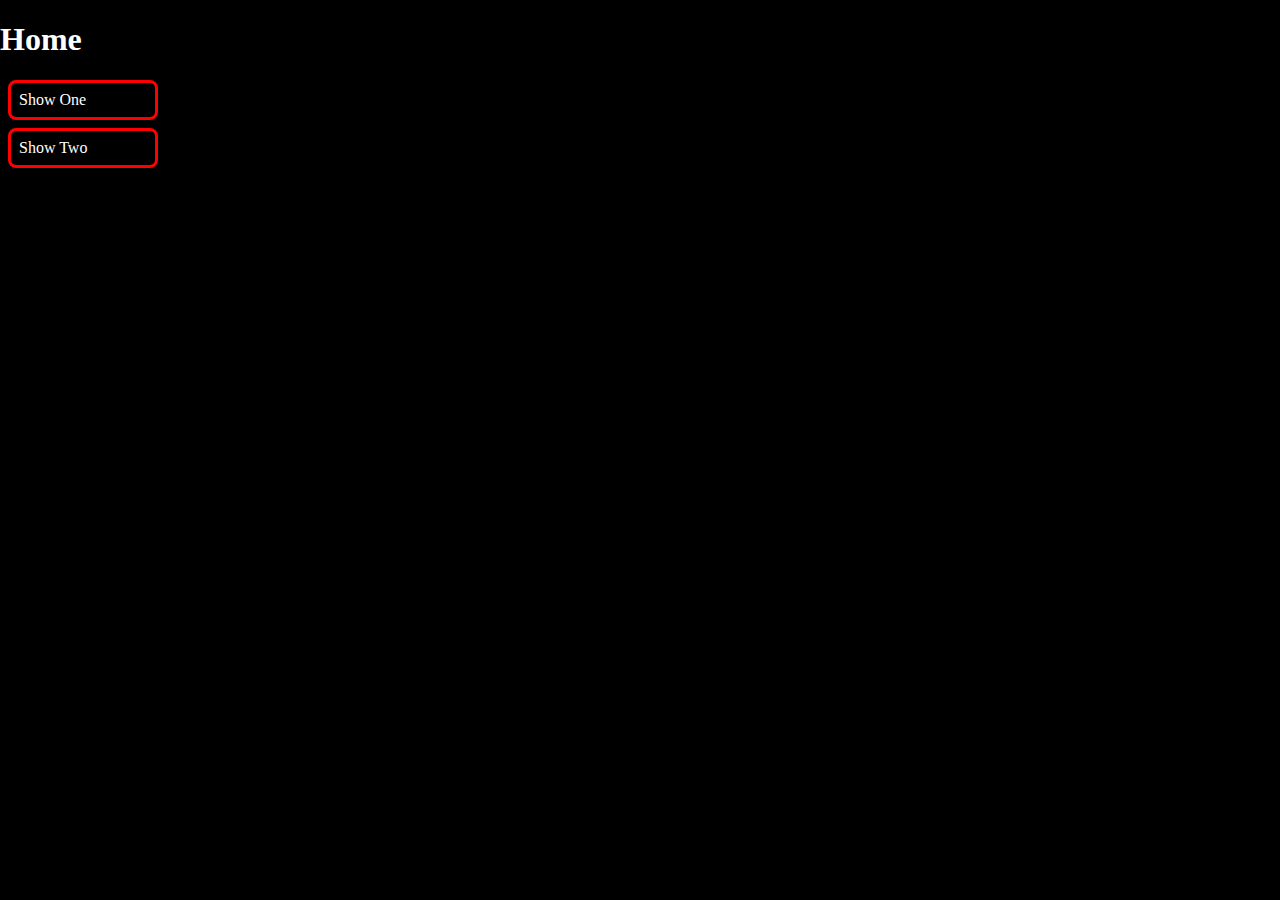
<file: examples/simple/index.html>
<!DOCTYPE html>
<html>
<head>
  <meta http-equiv="Content-type" content="text/html; charset=utf-8">
  <title>VPBooklet Simple Example</title>
  
  <link rel="stylesheet" href="../../vp-booklet.css" type="text/css" media="screen" charset="utf-8">
  <link rel="stylesheet" href="css/shared.css" type="text/css" media="screen" charset="utf-8">
  <link rel="stylesheet" href="css/home.css" type="text/css" media="screen" charset="utf-8">
  <link rel="stylesheet" href="css/one.css" type="text/css" media="screen" charset="utf-8">
  <link rel="stylesheet" href="css/two.css" type="text/css" media="screen" charset="utf-8">
  
  <!-- third-party libraries, required for VPBooklet -->
  <!-- by convention all of these libraries would normally live under the "lib" folder -->
  <script src="../../3rdparty/modernizr.custom.99559.js" type="text/javascript" charset="utf-8"></script>
  <script src="../../3rdparty/prefixfree.min.js" type="text/javascript" charset="utf-8"></script>
  <script src="../../3rdparty/sprintf.js" type="text/javascript" charset="utf-8"></script>
  
  <!-- Load up VPUtils first, as VPBooklet relies on it -->
  <script src="../../VPUtils.js" type="text/javascript" charset="utf-8"></script>
  <script src="../../VPBooklet.js" type="text/javascript" charset="utf-8"></script>
  
  <!-- finally load the controllers -->
  <script src="controllers/home.js" type="text/javascript" charset="utf-8"></script>
  <script src="controllers/one.js" type="text/javascript" charset="utf-8"></script>
  <script src="controllers/two.js" type="text/javascript" charset="utf-8"></script>
  
</head>
<body>
  <!-- by default, VPBooklet uses #navigation as the parent element for controller views -->
  <div id="navigation"></div>
  <div id="other"></div>
</body>
</html>
</file>
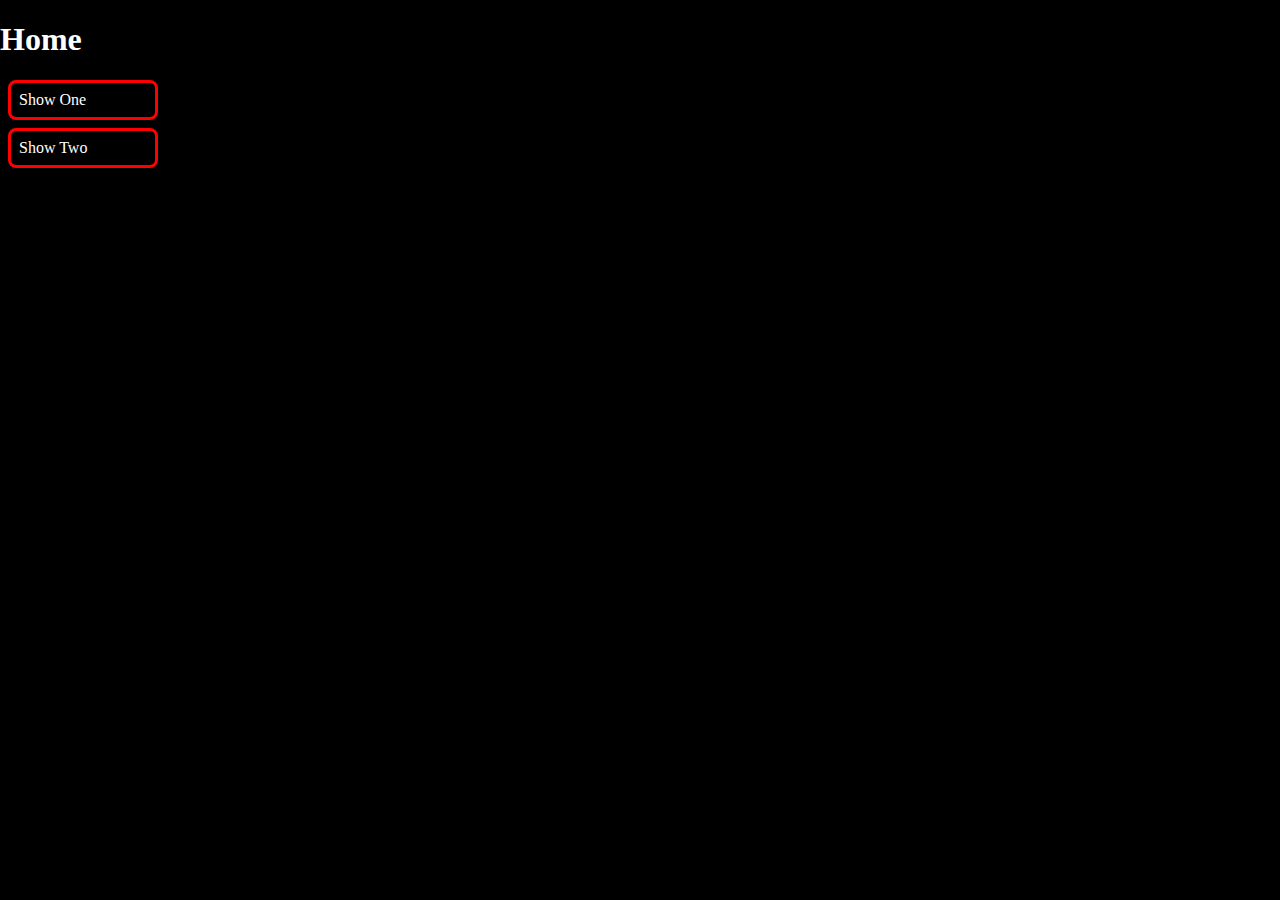
<file: examples/self-contained/self-contained.html>
<!DOCTYPE html>
<html>
<head>
  <meta http-equiv="Content-type" content="text/html; charset=utf-8">
  <title>VPBooklet Self-Contained Example</title>
  
  <link rel="stylesheet" href="../../vp-booklet.css" type="text/css" media="screen" charset="utf-8">
  <style type="text/css" media="screen">
  /* A very basic button */
  .button {
    margin: 8px;
    padding: 8px;
    border: 3px solid red;
    border-radius: 8px;
    width: 150px;
  }
  
  /* show it in green on controller one */
  .one-controller .button {
    border-color: green;
  }
  
  /* and in blue on controller two */
  #two .button {
    border-color: blue;
  }
  
  /* a basic style for the "other" div, ensuring it doesn't get obscured by #navigation  */
  #other {
    position: relative;
    z-index: 1;
  }
  
  /* keyframe animation definitions for showing/hiding */
  @keyframes slide-in-down {
    from {
      transform: translateY(100%);
    }
    to {
      transform: translateY(0);
    }
  }
  @keyframes slide-out-up {
    from {
      transform: translateY(0);
    }
    to {
      transform: translateY(100%);
    }
  }
  @keyframes slide-in-left {
    from {
      transform: translateX(100%);
    }
    to {
      transform: translateX(0);
    }
  }
  @keyframes slide-out-right {
    from {
      transform: translateX(0);
    }
    to {
      transform: translateX(100%);
    }
  }
  @keyframes fade-in {
    from {
      opacity: 0;
    }
    to {
      opacity: 1;
    }
  }
  @keyframes fade-out {
    from {
      opacity: 1;
    }
    to {
      opacity: 0;
    }
  }
  </style>
  
  <!-- third-party libraries, required for VPBooklet -->
  <script src="../../3rdparty/modernizr.custom.99559.js" type="text/javascript" charset="utf-8"></script>
  <script src="../../3rdparty/prefixfree.min.js" type="text/javascript" charset="utf-8"></script>
  <script src="../../3rdparty/sprintf.js" type="text/javascript" charset="utf-8"></script>
  <!-- Load up VPUtils first, as VPBooklet relies on it -->
  <script src="../../VPUtils.js" type="text/javascript" charset="utf-8"></script>
  <script src="../../VPBooklet.js" type="text/javascript" charset="utf-8"></script>
  
  <!-- and now for our simple 3 controller app -->
  <script type="text/javascript" charset="utf-8">
  // a simple homeController, which shows two buttons
  var homeController = new VPController({
    name: "home",       // all controllers must have a name
    viewDefinition: {   // a VPUtils.buildElement style view element definition
      type: "div",
      children: [
        { type: "h1", textContent: "Home" },
        { type: "div", className: "button one", textContent: "Show One" },
        { type: "div", className: "button two", textContent: "Show Two" }
      ]
    },
    actions: [          // some simple actions to go off to different controllers
      { selector: ".one", action: "show", arguments: ["one"] },
      { selector: ".two", action: "show", arguments: ["two"] }
    ],
    autoStart: true,    // we want this controller to automatically start
    // (optionaly) define some animations to use when showing and hiding this controller
    showAnimation: { name: 'slide-in-down', duration: 1 },
    hideAnimation: { name: 'slide-out-up', duration: 1 }
  });
  
  var oneController = new VPController({
    name: "one",
    viewClassName: "one-controller",  // this controller's view will get this class name set
    displayReference: "main",         // controllers can be given a displayReference...
    viewDefinition: {
      type: "div",
      children: [
        { type: "h1", textContent: "Here's controller one!" },
        { type: "div", className: "button home", textContent: "Go back home" },
        {
          type: "div",
          children: [
            { type: "textNode", textContent: "You have visited this controller " },
            { type: "span", className: "counter" },
            { type: "textNode", textContent: " times" }
          ]
        }
      ]
    },
    actions: [
      { selector: ".home", action: "show", arguments: ["home"] },
    ],
    outlets: [
      { selector: ".counter", name: "counterSpan" }   // for this controller, we're defining a "counterSpan" outlet
    ],
    showAnimation: { name: 'slide-in-left', timingFunction: 'ease-out', duration: 1 },
    hideAnimation: { name: 'slide-out-right', timingFunction: 'ease-in', duration: 1 },
    // set up a variable that this controller can use to track number of times it's been shown
    shownCounter: 0
  });
  // this controller gets a handleWillAppear method which will be called when this controller is about to appear
  oneController.handleWillAppear = function handleWillAppear() {
    // first up, increment the shownCounter value
    this.shownCounter = this.shownCounter + 1;
    // then we'll set the textContent of the counterSpan outlet to be this new value
    this.counterSpan.textContent = this.shownCounter;
  };

  var twoController = new VPController({
    name: "two",
    viewID: "two",      // this controller's view element will get this set as its "id" value
    parentSelector: "#other",   // explicitly set the selector for the parent element...
    displayReference: "main",   // only one controller with this reference can be visible at a time
    viewDefinition: {
      type: "div",
      children: [
        { type: "h1", textContent: "Here's controller two!" },
        { type: "div", className: "button one", textContent: "Show One" },
        { type: "div", className: "button hello", textContent: "Say Hello" },
        { type: "div", className: "button home", textContent: "Go back home" }
      ]
    },
    actions: [
      // this time, to show controller one we'll call the "show" action targetting the controller named "one"
      // the displayReference system ensures that this controller will be hidden
      { selector: ".one", action: "show", target: "one" },
      // but for "home" we'll use this.show
      { selector: ".home", action: "show", arguments: ["home"] },
      // and wire up an action for the "hello" button
      { selector: ".hello", action: "sayHello" }
    ],
    // this time we're going to delay the showing animation a little bit
    // VPBooklet will automatically set the animation-fill-mode to help ensure styles are applied correctly
    showAnimation: { name: 'fade-in', timingFunction: 'ease-in-out', duration: 1, delay: 0.5 },
    hideAnimation: { name: 'fade-out', timingFunction: 'ease-in-out', duration: 1 }
  });
  // a very simple action
  twoController.sayHello = function sayHello() {
    window.alert("Hello!");
  }
  </script>
</head>
<body>
  <!-- by default, VPBooklet uses #navigation as the parent element for controller views -->
  <div id="navigation"></div>
  <div id="other"></div>
</body>
</html>
</file>
<file: vp-booklet.css>
/*
  VPBooklet
  A light-weight, extensible, HTML5/JS/CSS3 application framework

  vp-booklet.css
  simple base-styles for VPBooklet-based apps
  NB these styles are a guide, and intended to be overridden or discarded

  (c) 2011-13, Steve Sims, John-Paul Harold, and Vert Pixels Ltd.
  All Rights Reserved

  Redistribution and use in source and binary forms, with or without modification, are permitted provided that the following conditions are met:

  1) Redistributions of source code must retain the above copyright notice, this list of conditions and the following disclaimer.
  2) Redistributions in binary form must reproduce the above copyright notice, this list of conditions and the following disclaimer in the documentation and/or other materials provided with the distribution.

  THIS SOFTWARE IS PROVIDED BY THE COPYRIGHT HOLDERS AND CONTRIBUTORS "AS IS" AND ANY EXPRESS OR IMPLIED WARRANTIES, INCLUDING, BUT NOT LIMITED TO, THE IMPLIED WARRANTIES OF MERCHANTABILITY AND FITNESS FOR A PARTICULAR PURPOSE ARE DISCLAIMED. IN NO EVENT SHALL THE COPYRIGHT HOLDER OR CONTRIBUTORS BE LIABLE FOR ANY DIRECT, INDIRECT, INCIDENTAL, SPECIAL, EXEMPLARY, OR CONSEQUENTIAL DAMAGES (INCLUDING, BUT NOT LIMITED TO, PROCUREMENT OF SUBSTITUTE GOODS OR SERVICES; LOSS OF USE, DATA, OR PROFITS; OR BUSINESS INTERRUPTION) HOWEVER CAUSED AND ON ANY THEORY OF LIABILITY, WHETHER IN CONTRACT, STRICT LIABILITY, OR TORT (INCLUDING NEGLIGENCE OR OTHERWISE) ARISING IN ANY WAY OUT OF THE USE OF THIS SOFTWARE, EVEN IF ADVISED OF THE POSSIBILITY OF SUCH DAMAGE.
*/

* {
    -ms-user-select: none;
  user-select: none;
    -ms-user-drag: none;
  user-drag: none;
  
  box-sizing: border-box;
}

/* main */

html {
  position: relative;
  height: 100%;
  overflow: hidden;
  tap-highlight-color: rgba(0,0,0,0);
}

body {
  margin: 0;
  background: #000;
  color: white;
  overflow: hidden;
}

#navigation {
  position: absolute;
  width: 100%;
  height: 100%;
  overflow: hidden;
  z-index: 1;
}

#navigation > div {
  position: absolute;
  top: 0;
  left: 0;
  width: 100%;
  height: 100%;
  background: transparent no-repeat left top;
  overflow: hidden;
}

/* Styles for VPSlider and VPElementSlider */
.vp-page-holder,
.vp-element-holder {
  position: absolute;
  top: 0px;
  left: 0px;
  width: 100%;
  height: 100%;
  max-height: 100%;
  max-width: 100%;
  overflow: hidden;
}

.vp-slider-page {
  display: inline-block;
  position: absolute;
  width: 100%;
  height: 100%;
  top: 0px;
  left: 0px;
  transition-property: transform;
  transition-duration: 300ms;
  transition-timing-function: ease-out;

  backface-visibility: hidden;
  perspective: 1000px;
  transform-style: flat;
}

.vp-element {
  position: absolute;
  display: block;
  transition-property: transform, top, left, opacity;
  transition-duration: 300ms;
  transition-timing-function: ease-out;
}

.vp-element-holder.moving > .vp-element,
.vp-page-holder.moving > .vp-slider-page {
  transition-duration: 0ms;
}

/* generic scrollable class */
.scrollable {
  overflow-y: scroll;
  overflow-x: hidden;
  overflow-scrolling: touch;
}
</file>
<file: examples/simple/css/shared.css>
/* shared.css contains CSS definitions that are intended to be shared across multiple controllers */

/* A very basic button */
.button {
  margin: 8px;
  padding: 8px;
  border: 3px solid red;
  border-radius: 8px;
  width: 150px;
}

/* a basic style for the "other" div, ensuring it doesn't get obscured by #navigation  */
#other {
  position: relative;
  z-index: 1;
}

/* keyframe animation definitions for showing/hiding */
@keyframes slide-in-down {
  from {
    transform: translateY(100%);
  }
  to {
    transform: translateY(0);
  }
}
@keyframes slide-out-up {
  from {
    transform: translateY(0);
  }
  to {
    transform: translateY(100%);
  }
}
@keyframes slide-in-left {
  from {
    transform: translateX(100%);
  }
  to {
    transform: translateX(0);
  }
}
@keyframes slide-out-right {
  from {
    transform: translateX(0);
  }
  to {
    transform: translateX(100%);
  }
}
@keyframes fade-in {
  from {
    opacity: 0;
  }
  to {
    opacity: 1;
  }
}
@keyframes fade-out {
  from {
    opacity: 1;
  }
  to {
    opacity: 0;
  }
}
</file>
<file: examples/simple/css/home.css>
/* Styles specific to the "home" controller */
/* In this simple example, we don't have anything defined here */
</file>
<file: examples/simple/css/one.css>
/* Styles specific to the "one" controller */

/* In this example the controller definition for "one" defines it's view to have a class of ".one-controller" */

/* we'll show buttons in green on controller one */
.one-controller .button {
  border-color: green;
}
</file>
<file: examples/simple/css/two.css>
/* Style definitions for the "two" controller */

/* The "two" controller has it's viewID set to be "two", so we'll use #two in selectors */

/* set buttons to be blue on controller two */
#two .button {
  border-color: blue;
}
</file>
